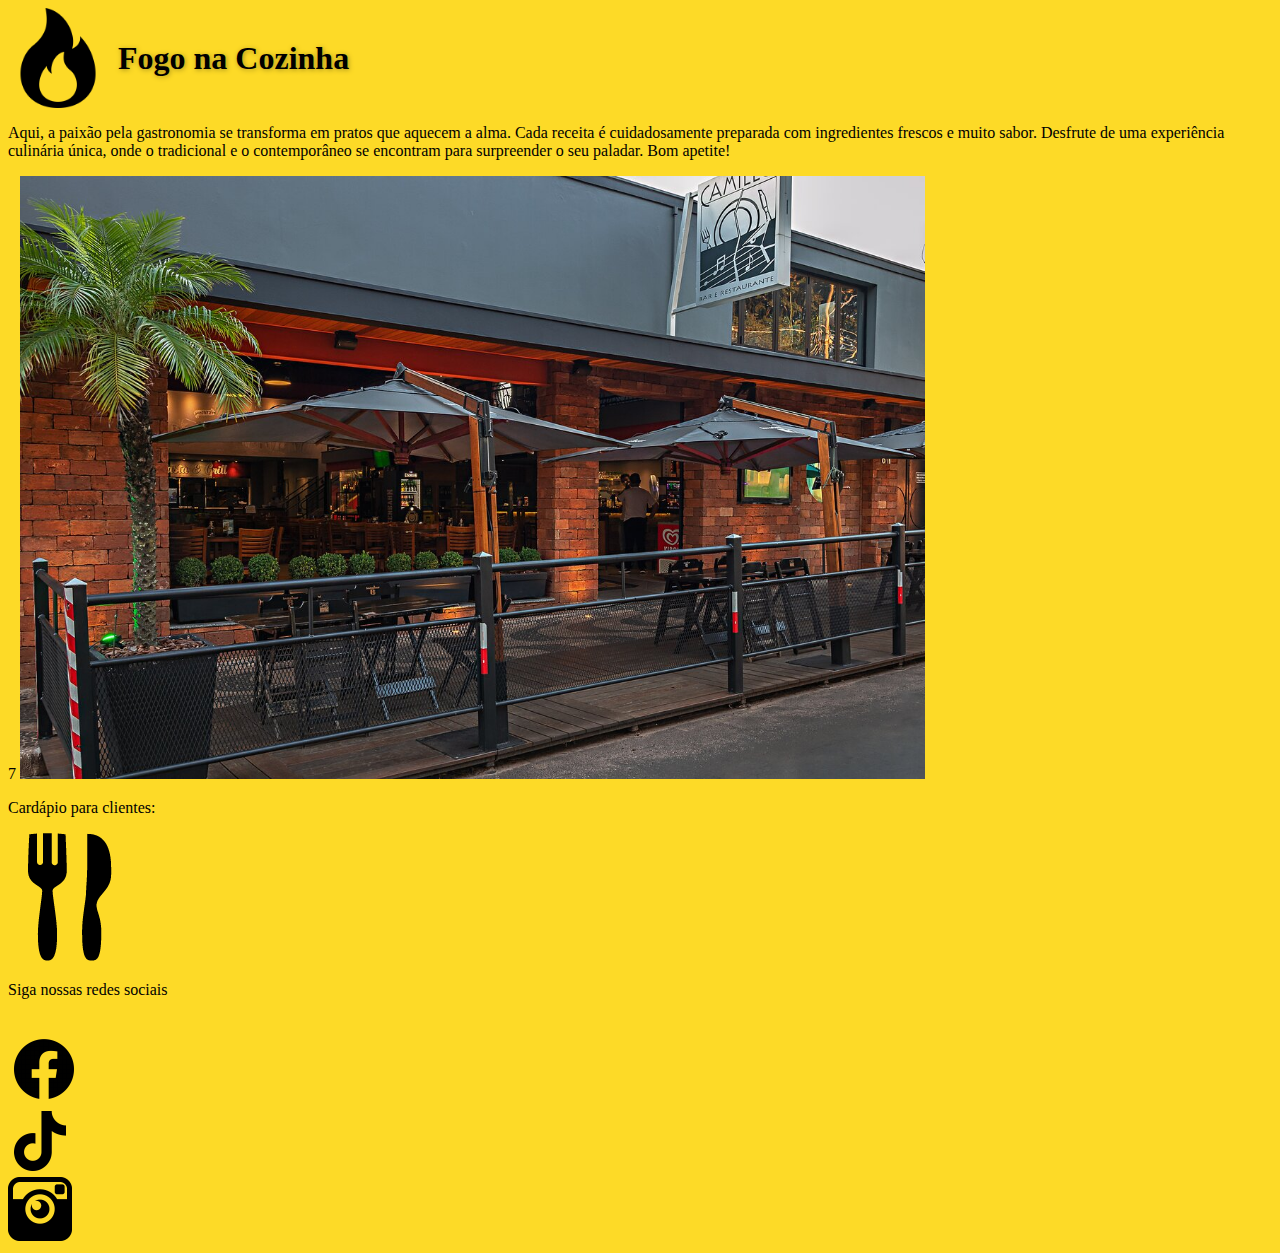
<file: index.html>
<!DOCTYPE html>
<html lang="pt-br">
<head>
    <meta charset="UTF-8">
    <meta name="viewport" content="width=device-width, initial-scale=1.0">
    <title>Fogo na Cozinha</title>
    <link rel="shortcut icon" href="media/favicon-pagina-principal.png" type="image/x-icon">
    <link rel="stylesheet" href="style.css">
</head>
<body>
    <div class="Título">
        <img src="media/icone-fogo-na-cozinha.png" alt="Logo da marca Fogo na Cozinha" width="200" height="200" class="logo-principal">
        <h1>Fogo na Cozinha</h1>
    </div>
    <p>Aqui, a paixão pela gastronomia se transforma em pratos que aquecem a alma. Cada receita é cuidadosamente preparada com ingredientes frescos e muito sabor. Desfrute de uma experiência culinária única, onde o tradicional e o contemporâneo se encontram para surpreender o seu paladar. Bom apetite!</p>7
    <img src="media/fogo-na-cozinha-fotografia.jpg" alt="Imagem que representa o restaurante Fogo na Cozinha" width="905" height="603"> <!-- img bem grande, com logo da marca-->

    <p>Cardápio para clientes: </p><a href="cardapio.html"><img src="media/botao-cardapio-p.png" alt="Botão para cardápio"></a>
    <div class="contatos">
        <p>Siga nossas redes sociais</p><br>
        <a href="https://www.facebook.com/" target="_blank"><img src="media/icone-facebook.png" alt="Facebook"></a><br>
        <a href="https://www.tiktok.com/" target="_blank"><img src="media/icone-tiktok.png" alt="Tiktok"><br></a>
        <a href="https://www.instagram.com/" target="_blank"><img src="media/icone-instagram.png" alt="Instagram"></a>
    </div>
</body>
</html>
</file>
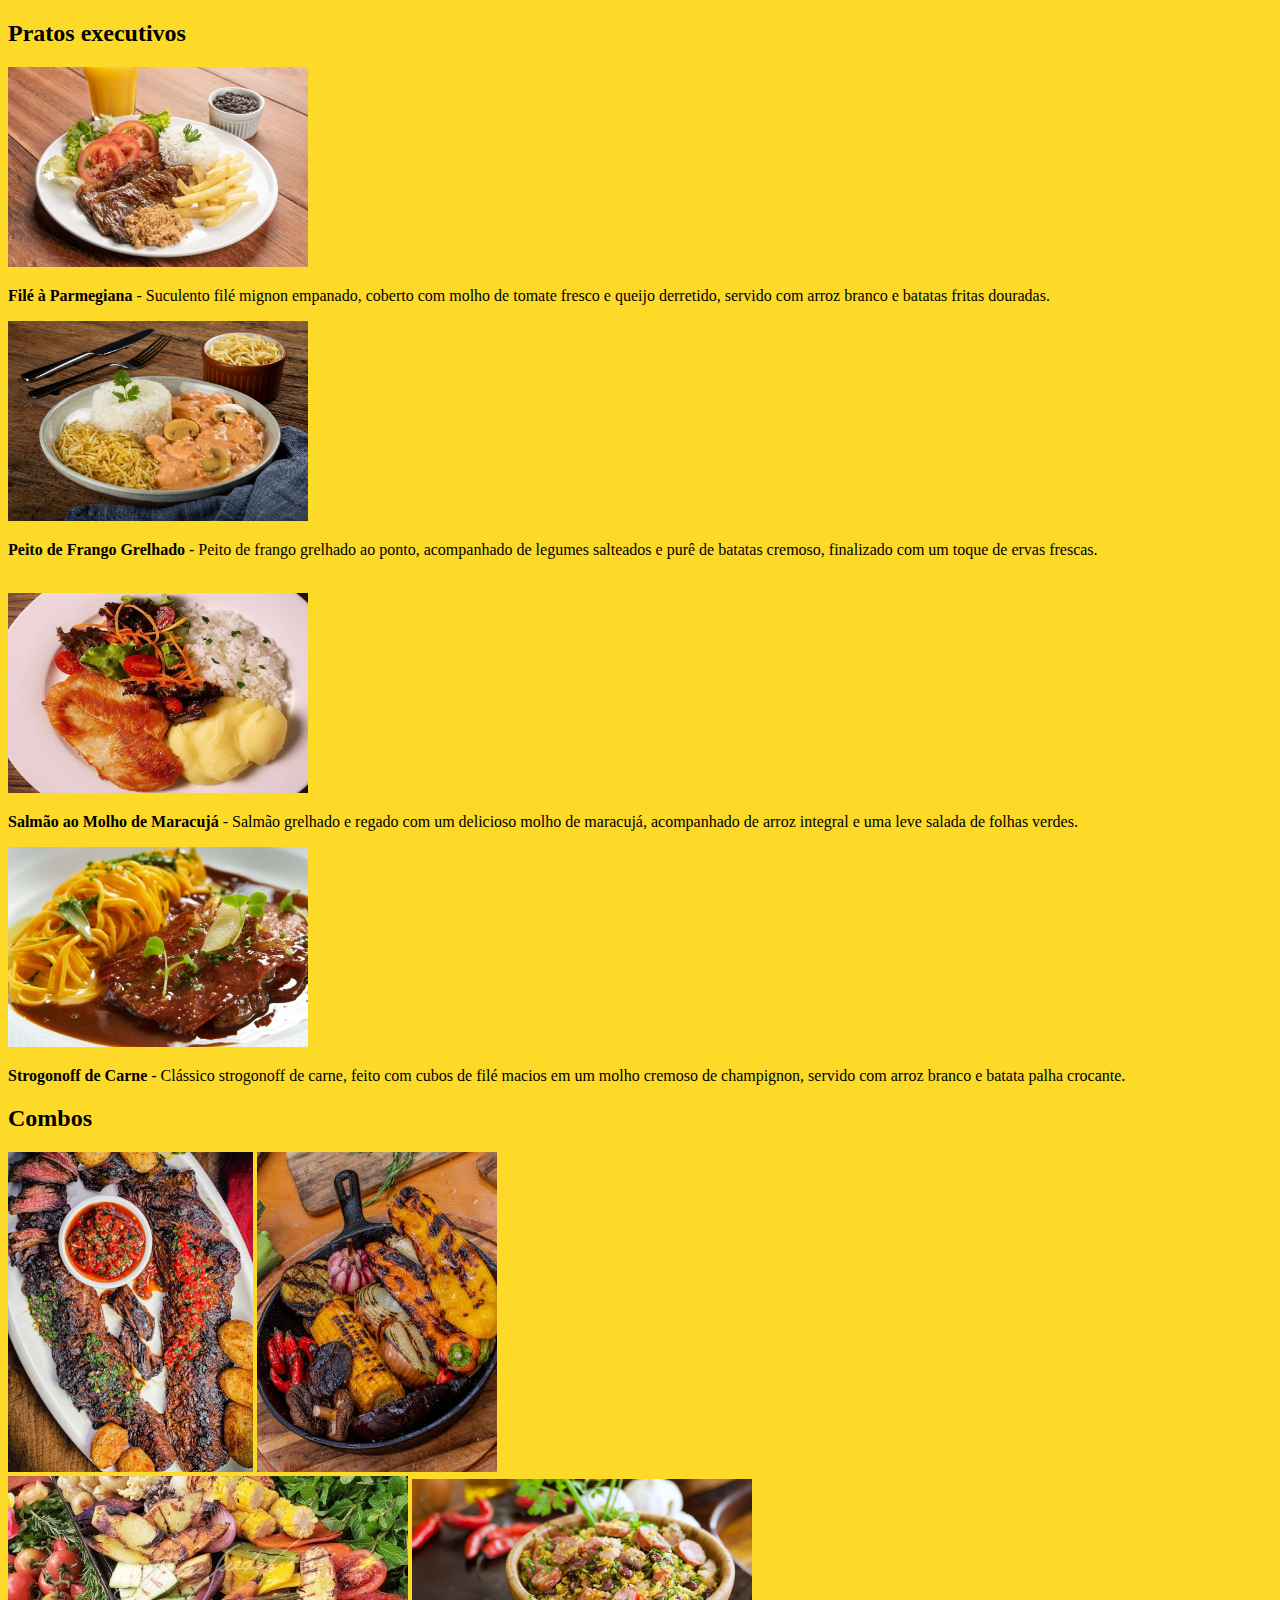
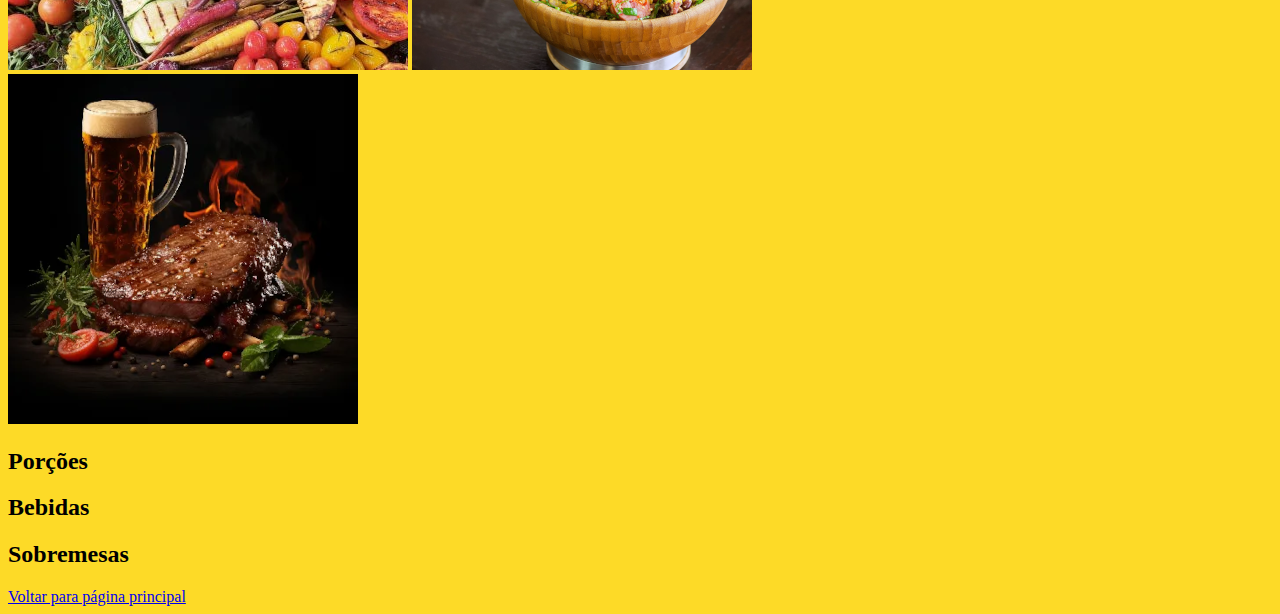
<file: cardapio.html>
<!DOCTYPE html>
<html lang="pt-br">
<head>
    <meta charset="UTF-8">
    <meta name="viewport" content="width=device-width, initial-scale=1.0">
    <title>Cardápio</title>
    <link rel="shortcut icon" href="media/favicon-pagina-principal.png" type="image/x-icon">
    <link rel="stylesheet" href="style.css">
</head>
<body>
    <h2>Pratos executivos</h2>
    <img src="media/prato-executivo1.jpg" alt="Prato executivo" width="300" height="200">
    <p><strong>Filé à Parmegiana</strong> -
        Suculento filé mignon empanado, coberto com molho de tomate fresco e queijo derretido, servido com arroz branco e batatas fritas douradas.
    </p>
    <img src="media/prato-executivo2.jpg" alt="Prato executivo" width="300" height="200">
    <p>
        <strong>Peito de Frango Grelhado</strong> -
        Peito de frango grelhado ao ponto, acompanhado de legumes salteados e purê de batatas cremoso, finalizado com um toque de ervas frescas.</p><br>
    <img src="media/prato-executivo3.jpg" alt="Prato executivo" width="300" height="200">
    <p>
        <strong>Salmão ao Molho de Maracujá</strong> -
        Salmão grelhado e regado com um delicioso molho de maracujá, acompanhado de arroz integral e uma leve salada de folhas verdes.</p>
    <img src="media/prato-executivo4.jpg" alt="Prato executivo" width="300" height="200">
    <p>
        <strong>Strogonoff de Carne</strong> -
        Clássico strogonoff de carne, feito com cubos de filé macios em um molho cremoso de champignon, servido com arroz branco e batata palha crocante.</p>
    <h2>Combos</h2>
    <img src="media/combo1.jpg" alt="Combo 1">
    <img src="media/combo2.jpg" alt="Combo 2"><br>
    <img src="media/combo3.jpg" alt="Combo 3">
    <img src="media/combo4.png" alt="Combo 4"><br>
    <img src="media/combo5.png" alt="Combo 5">
    <h2>Porções</h2>
    <h2>Bebidas</h2>
    <h2>Sobremesas</h2>
    <a href="index.html">Voltar para página principal</a>
</body>
</html>
</file>
<file: style.css>
body {
    background-color: #fdda27;
}
.Título {
    display: flex;
    align-items: center;
}
.Título h1 {
    margin-left: 10px;
    color: black;
    text-shadow: 1px 1px 5px #aa921b;
}
.Título img {
    max-width: 100px; /* Set a max width for the image, adjust as needed */
    height: auto;
}

/* Color Theme Swatches in Hex */
.Summer-1-hex { color: #E8920C; }
.Summer-2-hex { color: #1ABB27; }
.Summer-3-hex { color: #B8FA00; }
.Summer-4-hex { color: #FF0000; }
.Summer-5-hex { color: #FFD300; }

/* Color Theme Swatches in RGBA */
.Summer-1-rgba { color: rgba(232, 145, 12, 1); }
.Summer-2-rgba { color: rgba(26, 186, 38, 1); }
.Summer-3-rgba { color: rgba(184, 249, 0, 1); }
.Summer-4-rgba { color: rgba(255, 0, 0, 1); }
.Summer-5-rgba { color: rgba(255, 211, 0, 1); }

/* Color Theme Swatches in HSLA */
.Summer-1-hsla { color: hsla(36, 90, 47, 1); }
.Summer-2-hsla { color: hsla(124, 75, 41, 1); }
.Summer-3-hsla { color: hsla(75, 100, 49, 1); }
.Summer-4-hsla { color: hsla(0, 100, 50, 1); }
.Summer-5-hsla { color: hsla(49, 100, 50, 1); }
</file>
